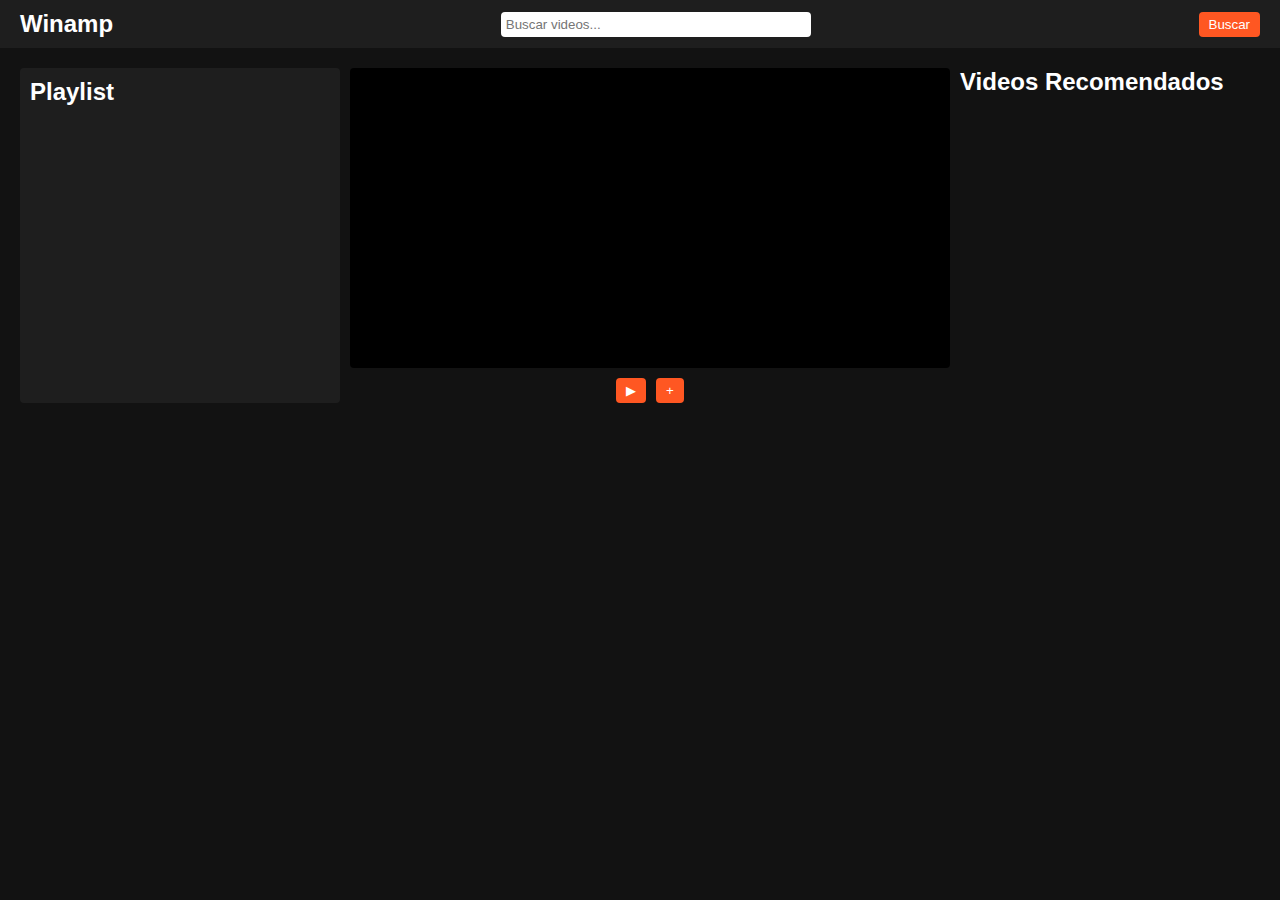
<file: proyecto final/Reproductor de videos/index.html>
<!DOCTYPE html>
<html lang="en">
<head>
    <meta charset="UTF-8">
    <meta name="viewport" content="width=device-width, initial-scale=1.0">
    <title>Custom Video Player</title>
    <link href="css/style.css" rel="stylesheet">
</head>
<body>
    <header class="header">
        <h1>Winamp</h1>
        <input id="search-bar" type="text" placeholder="Buscar videos...">
        <button id="search-button">Buscar</button>
    </header>
    <main class="contenedor-principal">
        <aside class="playlist">
            <h2>Playlist</h2>
            <ul id="playlist"></ul>
        </aside>
        <section class="reproductor-videos-contenedor">
            <div id="video-player" class="video-player">
            </div>
            <div class="player-controls">
                <button id="play-pause">▶</button>
                <button id="add-to-playlist">+</button>
            </div>
        </section>
        <section class="recommendations">
            <h2>Videos Recomendados</h2>
            <div id="recommendations-container"></div>
        </section>
    </main>
    <script src="https://www.youtube.com/iframe_api"></script>
    <script src="./js/script.js"></script>
</body>
</html>
</file>
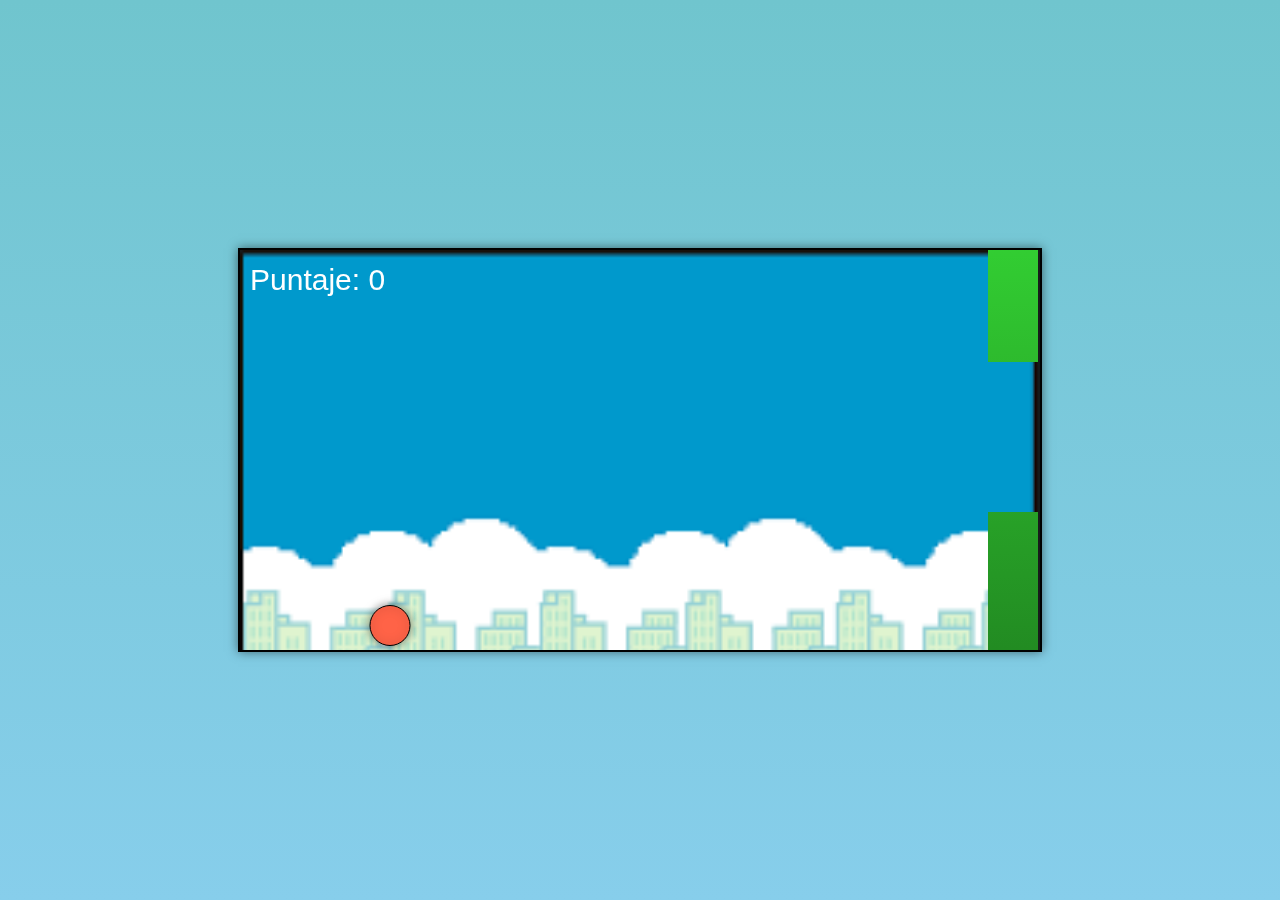
<file: proyecto final/Videojuego/index.html>
<!DOCTYPE html>
<html lang="es">
<head>
    <meta charset="UTF-8">
    <meta name="viewport" content="width=device-width, initial-scale=1.0">
    <title>Flappy Bird</title>
    <link href="css/style.css" rel="stylesheet">
</head>
<body>
    <canvas id="pintura" style="cursor: none;" width="800" height="400"></canvas>
    <script src="./js/script.js"></script>
</body>
</html>
</file>
<file: proyecto final/Reproductor de videos/css/style.css>
body {
    margin: 0;
    font-family: Arial, sans-serif;
    background-color: #121212;
    color: white;
}
.header {
    display: flex;
    justify-content: space-between;
    align-items: center;
    padding: 10px 20px;
    background-color: #1e1e1e;
    color: white;
}
.header h1 {
    font-size: 24px;
    margin: 0;
}
#search-bar {
    width: 300px;
    padding: 5px;
    border-radius: 4px;
    border: none;
}
#search-button {
    padding: 5px 10px;
    border: none;
    border-radius: 4px;
    background-color: #ff5722;
    color: white;
    cursor: pointer;
}
.contenedor-principal {
    display: flex;
    gap: 10px;
    padding: 20px;
}
.playlist {
    flex: 1;
    max-width: 300px;
    background-color: #1e1e1e;
    padding: 10px;
    border-radius: 4px;
    overflow-y: auto;
}
.playlist h2 {
    margin: 0 0 10px;
}
#playlist {
    list-style: none;
    padding: 0;
    margin: 0;
}
#playlist li {
    padding: 5px;
    cursor: pointer;
    border-bottom: 1px solid #444;
    display: flex;
    justify-content: space-between;
    align-items: center;
}
#playlist li:hover {
    background-color: #333;
}
#playlist button {
    background: none;
    border: none;
    font-size: 16px;
    cursor: pointer;
    color: red;
}
#playlist button:hover {
    transform: scale(1.2);
}
.reproductor-videos-contenedor {
    flex: 2;
    display: flex;
    flex-direction: column;
    align-items: center;
    gap: 10px;
}
.video-player {
    width: 100%;
    height: 300px;
    background-color: black;
    border-radius: 4px;
    overflow: hidden;
}

.player-controls {
    display: flex;
    justify-content: center;
    gap: 10px;
}
.player-controls button {
    padding: 5px 10px;
    border: none;
    border-radius: 4px;
    background-color: #ff5722;
    color: white;
    cursor: pointer;
}
.recommendations {
    flex: 1;
}
.recommendations h2 {
    margin: 0 0 10px;
}
#recommendations-container {
    display: flex;
    flex-wrap: wrap;
    gap: 10px;
}
.recommendation {
    width: 30%;
    background-color: #1e1e1e;
    padding: 10px;
    border-radius: 4px;
    text-align: center;
    cursor: pointer;
}
.recommendation img {
    max-width: 100%;
    border-radius: 4px;
}
</file>
<file: proyecto final/Videojuego/css/style.css>
body {
    background: linear-gradient(to bottom, #70c5ce, #87ceeb); /* Fondo degradado con cielo */
    margin: 0;
    display: flex;
    justify-content: center;
    align-items: center;
    height: 100vh;
    overflow: hidden;
    font-family: 'Arial', sans-serif;
}
#pintura {
    background-image: url('../img/background.png'); /* Fondo del canvas, cielo */
    background-size: cover;
    border: 2px solid #000;
    display: block;
    box-shadow: 0 0 10px rgba(0, 0, 0, 0.5);
}
h1 {
    color: #ffffff;
    position: absolute;
    top: 20px;
    font-size: 30px;
    font-family: 'Arial', sans-serif;
    text-shadow: 2px 2px 4px rgba(0, 0, 0, 0.6);
}
#gameOver {
    position: absolute;
    top: 150px;
    color: #ff6347;
    font-size: 40px;
    font-family: 'Arial', sans-serif;
    display: none;
    text-shadow: 2px 2px 4px rgba(0, 0, 0, 0.6);
}
button {
    position: absolute;
    top: 200px;
    padding: 10px 20px;
    font-size: 20px;
    background-color: #32CD32;
    color: white;
    border: none;
    border-radius: 5px;
    cursor: pointer;
    display: none;
}
button:hover {
    background-color: #228b22;
}
</file>
